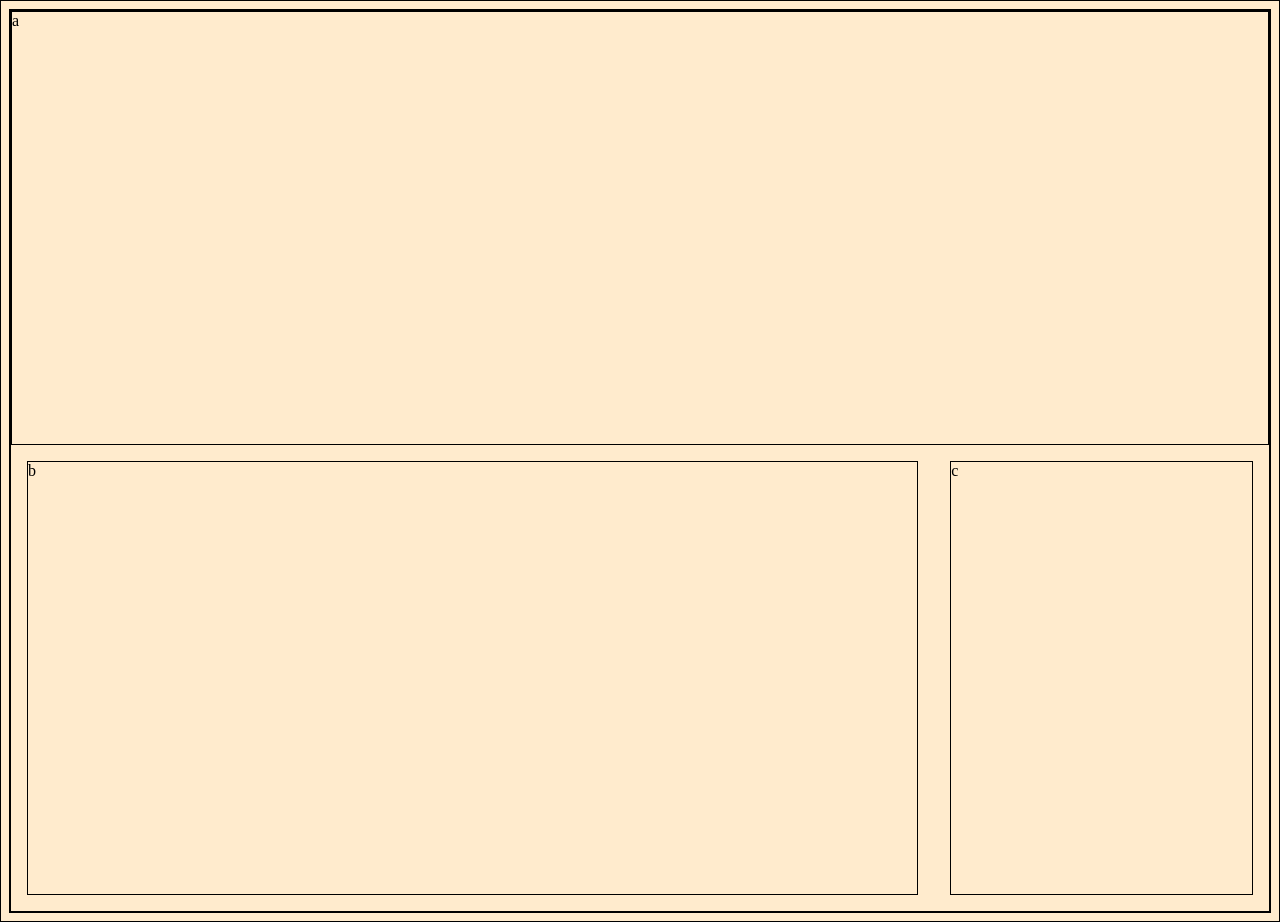
<file: medial-queries1/index.html>
<!DOCTYPE html>
<html lang="en" dir="ltr">
  <head>
    <meta charset="utf-8">
    <title>Media Queries 1</title>
    <link rel="stylesheet" href="main.css">
  </head>
  <body>
    <div class="container">
      <div class="a">a</div>
      <div class="b">b</div>
      <div class="c">c</div>
    </div>
  </body>
</html>
</file>
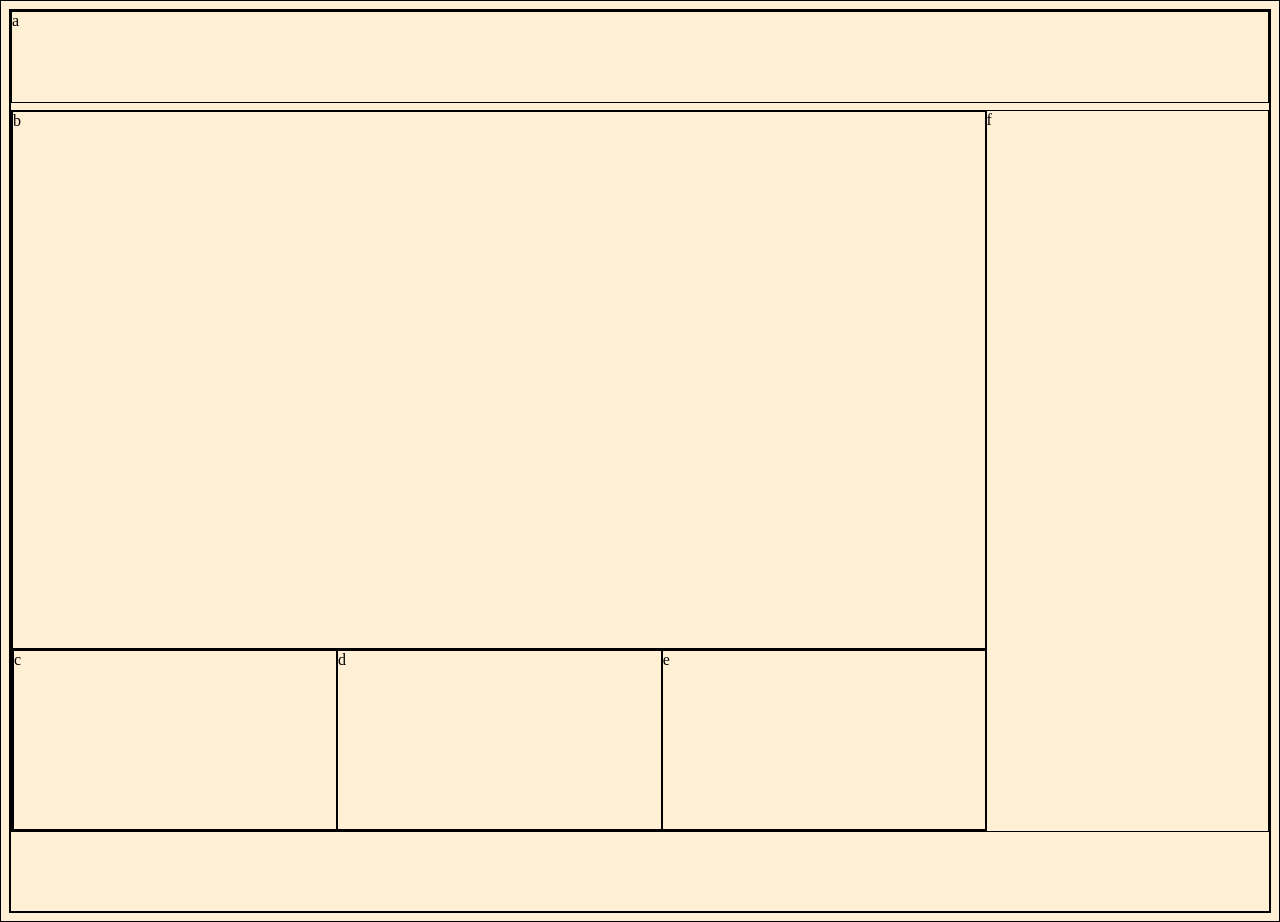
<file: medial-queries2/index.html>
<!DOCTYPE html>
<html lang="en" dir="ltr">
  <head>
    <meta charset="utf-8">
    <title>Media Queries 2</title>
    <link rel="stylesheet" href="main.css">
  </head>
  <body>
    <div class="container">
      <header>
        a
      </header>
      <div class="wrapper">
        <main>
          b
        </main>
        <aside>
          <div class="c">c</div>
          <div class="d">d</div>
          <div class="e">e</div>
        </aside>
      </div>
      <footer>
        f
      </footer>
    </div>
  </body>
</html>
</file>
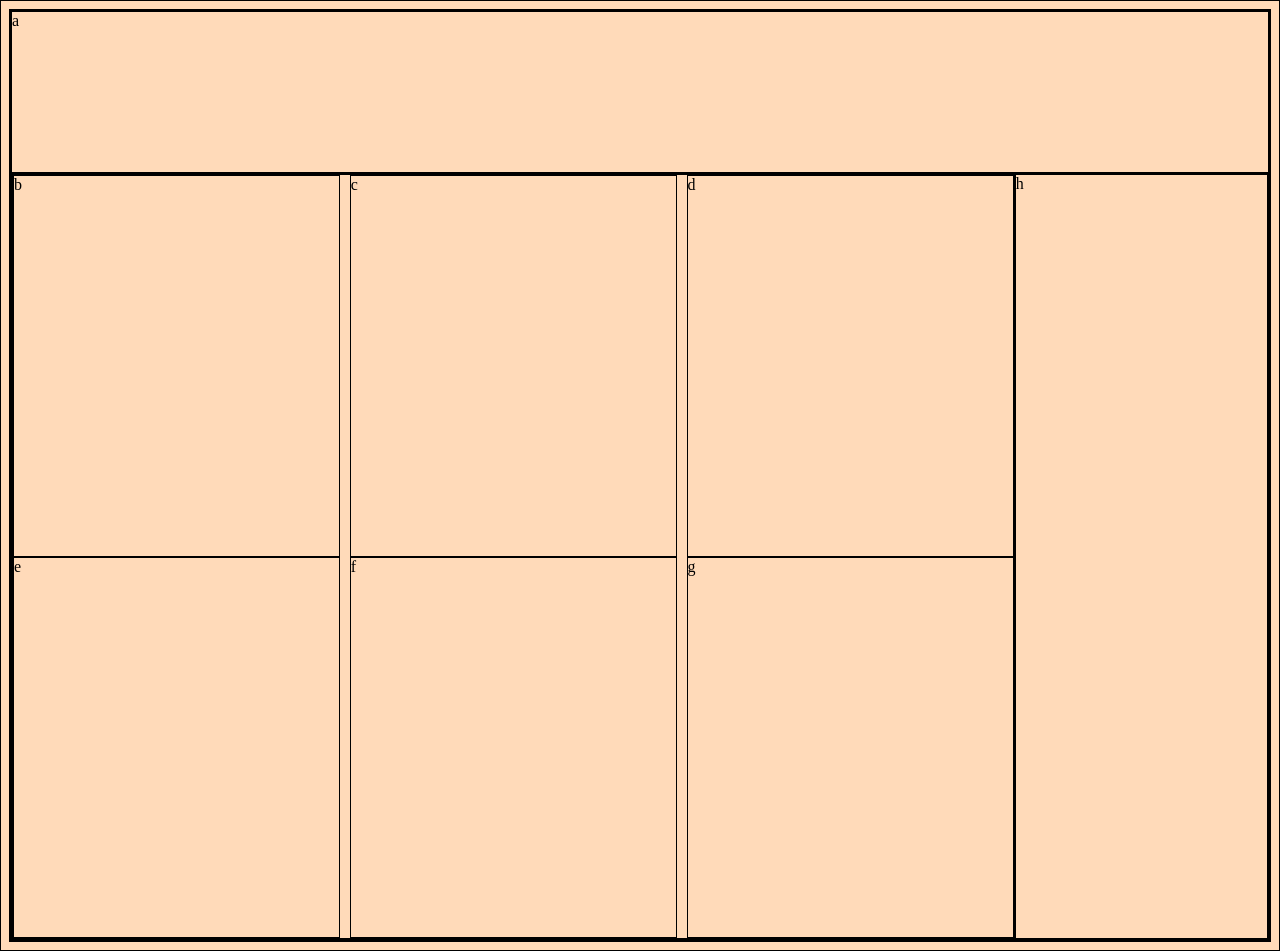
<file: medial-queries3/index.html>
<!DOCTYPE html>
<html lang="en" dir="ltr">
  <head>
    <meta charset="utf-8">
    <title>Media Queries 3</title>
    <link rel="stylesheet" href="main.css">
  </head>
  <body>
    <div class="container">
      <div class="a">a</div>
      <div class="wrapper">
        <aside>
          <div class="b">b</div>
          <div class="c">c</div>
          <div class="d">d</div>
          <div class="e">e</div>
          <div class="f">f</div>
          <div class="g">g</div>
        </aside>
        <div class="h">h</div>
      </div>
    </div>
  </body>
</html>
</file>
<file: medial-queries1/main.css>
body {
  background: blanchedalmond;
}
* {
  border: 1px solid black;
}
.container {
  display: flex;
  min-height: 100vh;
  flex-direction: column;
  justify-content: space-between;
}
.a, .c {
  flex-grow: 1;
}
.b {
  flex-grow: 3;
}
@media (min-width: 600px) {
  .container {
    flex-wrap: wrap;
    flex-direction: row;
    display: flex;
    justify-content: space-around;
  }
  .a {
    width: 100%;
  }
  .b, .c {
    margin: 1em
  }
}
</file>
<file: medial-queries2/main.css>
body {
  background: papayawhip;
}
* {
  border: 1px solid black;
}
.container {
  display: flex;
  min-height: 100vh;
  flex-direction: column;
  justify-content: space-between;
}
.wrapper {
  display: flex;
  flex-wrap: wrap;
  flex-direction: column;
  flex-grow: 3;
  justify-content: space-between;
  align-items: center;
  min-height: 70vh;
}
header, footer, aside, .wrapper {
  flex-grow: 1;
  max-height: 10vh;
}
aside {
  display: flex;
  justify-content: space-between;
  width: 100%;
  min-height: 20vh;
}
aside > div {
  flex-grow: 10;
}
main {
  width: 100%;
  flex-grow: 3;
}
@media (min-width: 600px) {
  .container {
    flex-direction: row;
    flex-wrap: wrap;
  }
  header {
    width: 100%;
    max-height: 10vh;
  }
  .wrapper {
    justify-content: stretch;
    flex-basis: 70%;
    min-height: 80vh;
  }
  footer {
    flex-grow: 3;
    min-height: 80vh;
  }

}
</file>
<file: medial-queries3/main.css>
body {
  background: peachpuff;
}
* {
  border: 1px solid black;
}
.container {
  display: flex;
  min-height: 100vh;
  justify-content: stretch;
  flex-wrap: wrap;
}
.a {
  width: 100%;
  height: 10em;
}
.wrapper {
  display: flex;
  flex-direction: column;
  width: 100%;
  min-height: 85vh;
}
aside {
  width: 100%;
  display: flex;
  flex-wrap: wrap;
  flex-grow: 1;
  justify-content: space-between;
}
aside > div {
  width: 32.5%;
}
.h {
  flex-grow: 2;
}
@media (min-width: 600px) {
  a. {
    height: 40%;
  }
  .wrapper {
    flex-direction: row;
    height: 60%;
  }
  aside {
    width: 70%;
  }
}
</file>
